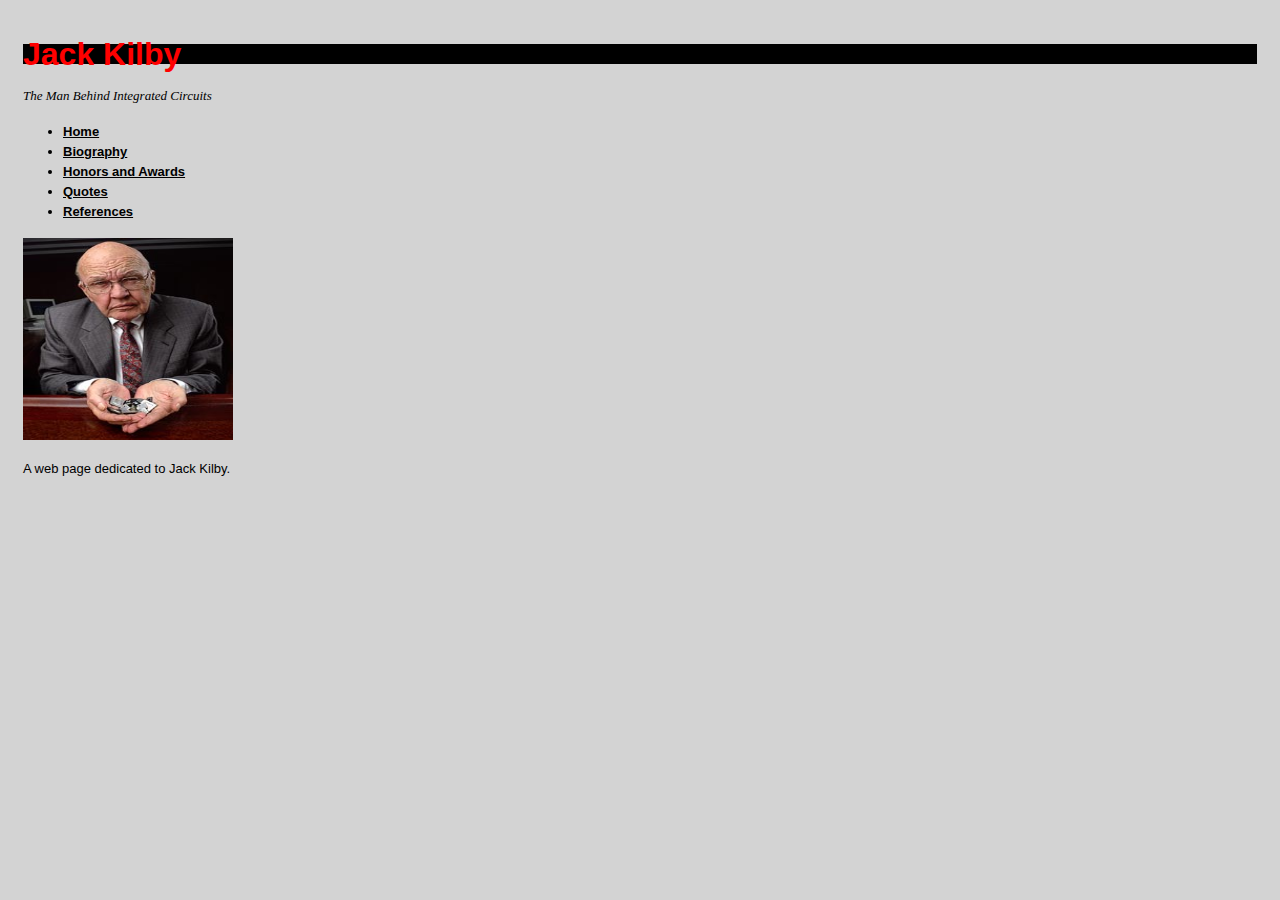
<file: index.html>
<!DOCTYPE html>
<html lang="en">
  <head>
    <meta http-equiv="content-type" content="text/html; charset=utf-8">
    <title>Jack Kilby</title>
    <link href="style2.css" rel="stylesheet" type="text/css">
  </head>
  <body>
    <div id="header">
      <div id="sitebranding">
        <h1>Jack Kilby</h1>
      </div>
      <div id="tagline">
        <p>The Man Behind Integrated Circuits</p>
      </div>
      <div id="navigation">
        <ul>
          <li><a href="index.html">Home</a></li>
          <li><a href="biography.html">Biography</a></li>
          <li><a href="honors.html">Honors and Awards</a></li>
          <li><a href="quotes.html">Quotes</a></li>
          <li><a href="references.html">References</a></li>
        </ul>
      </div>
      <div id="bodycontent">
        <p><img src="JackKilby.jpg" alt="Jack Kilby Holding Modern Microchips "
            style="width: 210px; height: 202px;"></p>
        <p>A web page dedicated to Jack Kilby.</p>
      </div>
    </div>
  </body>
</html>
</file>
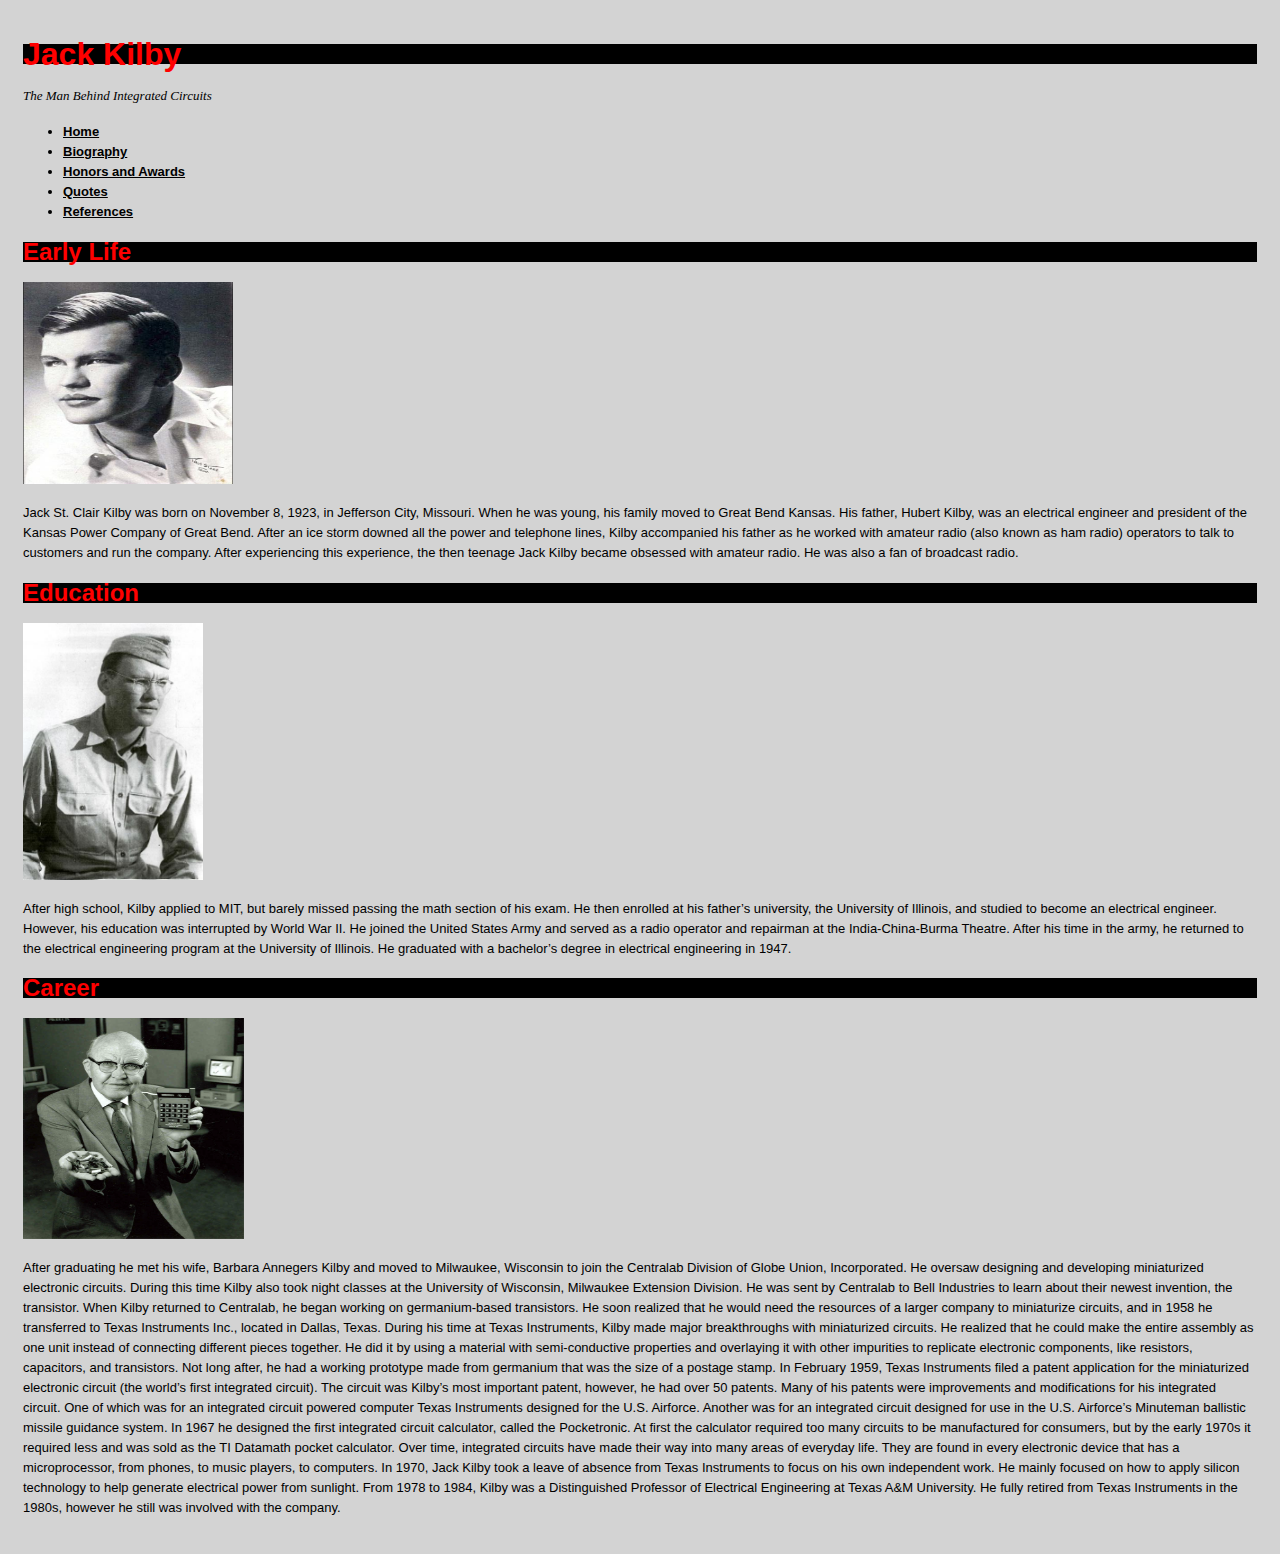
<file: biography.html>
<!DOCTYPE html>
<html lang="en">
  <head>
    <meta http-equiv="content-type" content="text/html; charset=utf-8">
    <title>Jack Kilby</title>
    <link href="style2.css" rel="stylesheet" type="text/css">
  </head>
  <body>
    <div id="header">
      <div id="sitebranding">
        <h1>Jack Kilby</h1>
      </div>
      <div id="tagline">
        <p>The Man Behind Integrated Circuits</p>
      </div>
      <div id="navigation">
        <ul>
          <li><a href="index.html">Home</a></li>
          <li><a href="biography.html">Biography</a></li>
          <li><a href="honors.html">Honors and Awards</a></li>
          <li><a href="quotes.html">Quotes</a></li>
          <li><a href="references.html">References</a></li>
        </ul>
      </div>
      <h2> Early Life </h2>
      <div id="bodycontent">
        <p><img src="young.png" style="width: 210px; height: 202px;"></p>
      </div>
      <p>Jack St. Clair Kilby was born on November 8, 1923, in Jefferson City,
        Missouri. When he was young, his family moved to Great Bend Kansas. His
        father, Hubert Kilby, was an electrical engineer and president of the
        Kansas Power Company of Great Bend. After an ice storm downed all the
        power and telephone lines, Kilby accompanied his father as he worked
        with amateur radio (also known as ham radio) operators to talk to
        customers and run the company. After experiencing this experience, the
        then teenage Jack Kilby became obsessed with amateur radio. He was also
        a fan of broadcast radio. </p>
      <h2> Education </h2>
      <div id="bodycontent">
        <p><img src="army.jpg" <="" div="" style="width: 180px; height: 257px;">
        </p>
        <p> After high school, Kilby applied to MIT, but barely missed passing
          the math section of his exam. He then enrolled at his father’s
          university, the University of Illinois, and studied to become an
          electrical engineer. However, his education was interrupted by World
          War II. He joined the United States Army and served as a radio
          operator and repairman at the India-China-Burma Theatre. After his
          time in the army, he returned to the electrical engineering program at
          the University of Illinois. He graduated with a bachelor’s degree in
          electrical engineering in 1947. </p>
        <h2> Career </h2>
        <div id="bodycontent">
          <p><img src="career.png" <="" div="" style="width: 221px; height: 221px;">
          </p>
          <p> After graduating he met his wife, Barbara Annegers Kilby and moved
            to Milwaukee, Wisconsin to join the Centralab Division of Globe
            Union, Incorporated. He oversaw designing and developing
            miniaturized electronic circuits. During this time Kilby also took
            night classes at the University of Wisconsin, Milwaukee Extension
            Division. He was sent by Centralab to Bell Industries to learn about
            their newest invention, the transistor. When Kilby returned to
            Centralab, he began working on germanium-based transistors. He soon
            realized that he would need the resources of a larger company to
            miniaturize circuits, and in 1958 he transferred to Texas
            Instruments Inc., located in Dallas, Texas. During his time at Texas
            Instruments, Kilby made major breakthroughs with miniaturized
            circuits. He realized that he could make the entire assembly as one
            unit instead of connecting different pieces together. He did it by
            using a material with semi-conductive properties and overlaying it
            with other impurities to replicate electronic components, like
            resistors, capacitors, and transistors. Not long after, he had a
            working prototype made from germanium that was the size of a postage
            stamp. In February 1959, Texas Instruments filed a patent
            application for the miniaturized electronic circuit (the world’s
            first integrated circuit). The circuit was Kilby’s most important
            patent, however, he had over 50 patents. Many of his patents were
            improvements and modifications for his integrated circuit. One of
            which was for an integrated circuit powered computer Texas
            Instruments designed for the U.S. Airforce. Another was for an
            integrated circuit designed for use in the U.S. Airforce’s Minuteman
            ballistic missile guidance system. In 1967 he designed the first
            integrated circuit calculator, called the Pocketronic. At first the
            calculator required too many circuits to be manufactured for
            consumers, but by the early 1970s it required less and was sold as
            the TI Datamath pocket calculator. Over time, integrated circuits
            have made their way into many areas of everyday life. They are found
            in every electronic device that has a microprocessor, from phones,
            to music players, to computers. In 1970, Jack Kilby took a leave of
            absence from Texas Instruments to focus on his own independent work.
            He mainly focused on how to apply silicon technology to help
            generate electrical power from sunlight. From 1978 to 1984, Kilby
            was a Distinguished Professor of Electrical Engineering at Texas
            A&amp;M University. He fully retired from Texas Instruments in the
            1980s, however he still was involved with the company.</p>
        </div>
      </div>
    </div>
  </body>
</html>
</file>
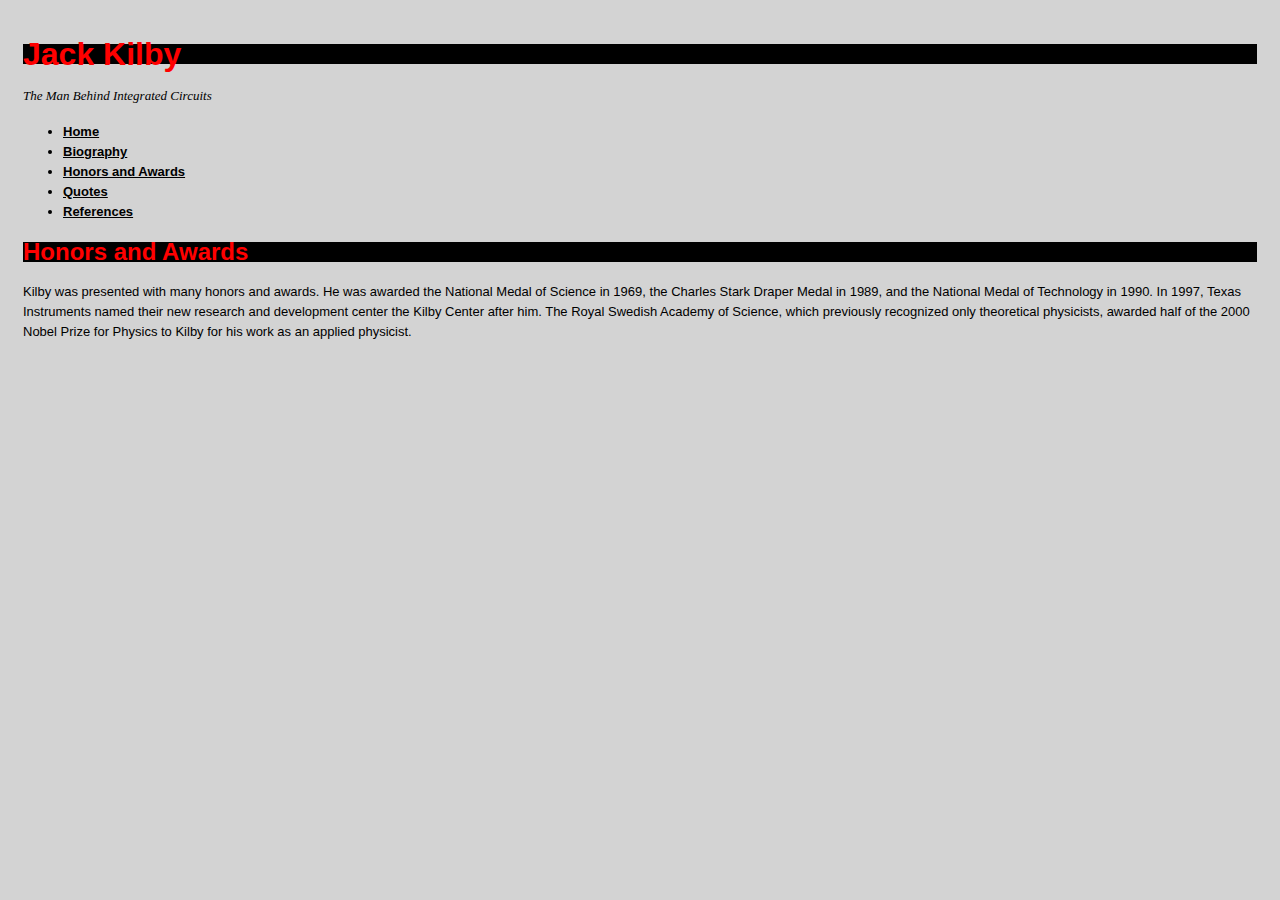
<file: honors.html>
<!DOCTYPE html>
<html lang="en">
  <head>
    <meta http-equiv="content-type" content="text/html; charset=utf-8">
    <title>Jack Kilby</title>
  </head>
  <body>
    <div id="header">
      <div id="sitebranding">
        <h1>Jack Kilby</h1>
        <link href="style2.css" rel="stylesheet" type="text/css">
      </div>
      <div id="tagline">
        <p>The Man Behind Integrated Circuits</p>
      </div>
      <div id="navigation">
        <ul>
          <li><a href="index.html">Home</a></li>
          <li><a href="biography.html">Biography</a></li>
          <li><a href="honors.html">Honors and Awards</a></li>
          <li><a href="quotes.html">Quotes</a></li>
          <li><a href="references.html">References</a></li>
        </ul>
      </div>
      <h2> Honors and Awards </h2>
      <p> Kilby was presented with many honors and awards. He was awarded the
        National Medal of Science in 1969, the Charles Stark Draper Medal in
        1989, and the National Medal of Technology in 1990. In 1997, Texas
        Instruments named their new research and development center the Kilby
        Center after him. The Royal Swedish Academy of Science, which previously
        recognized only theoretical physicists, awarded half of the 2000 Nobel
        Prize for Physics to Kilby for his work as an applied physicist. </p>
    </div>
  </body>
</html>
</file>
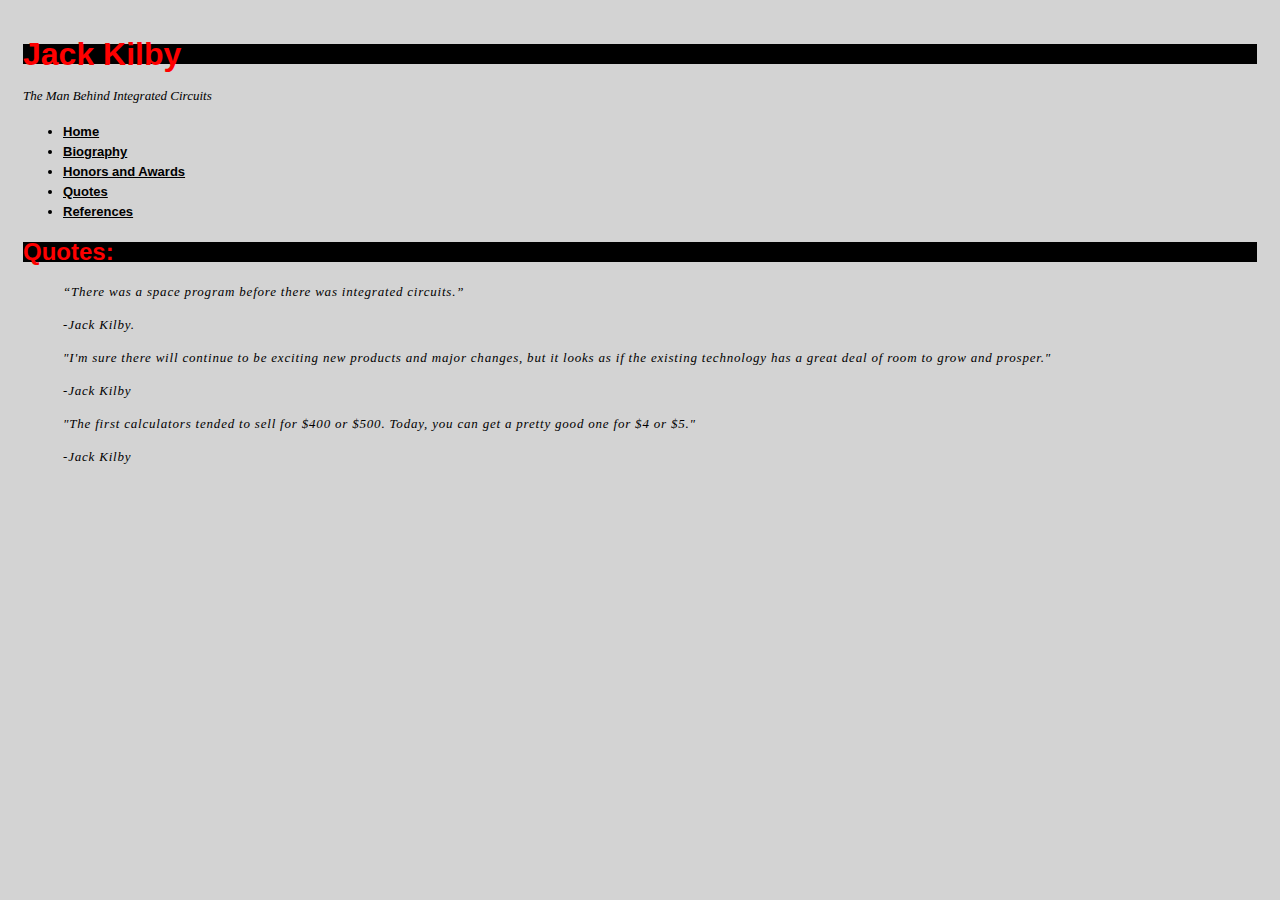
<file: quotes.html>
<!DOCTYPE html>
<html lang="en">
  <head>
    <meta http-equiv="content-type" content="text/html; charset=utf-8">
    <title>Jack Kilby</title>
    <link href="style2.css" rel="stylesheet" type="text/css">
  </head>
  <body>
    <div id="header">
      <div id="sitebranding">
        <h1>Jack Kilby</h1>
      </div>
      <div id="tagline">
        <p>The Man Behind Integrated Circuits</p>
      </div>
      <div id="navigation">
        <ul>
          <li><a href="index.html">Home</a></li>
          <li><a href="biography.html">Biography</a></li>
          <li><a href="honors.html">Honors and Awards</a></li>
          <li><a href="quotes.html">Quotes</a></li>
          <li><a href="references.html">References</a></li>
        </ul>
      </div>
      <h2> Quotes: </h2>
      <blockquote class="quote">
        <p>“There was a space program before there was integrated circuits.”</p>
        <p>-Jack Kilby. </p>
        <p>"I'm sure there will continue to be exciting new products and major
          changes, but it looks as if the existing technology has a great deal
          of room to grow and prosper."</p>
        <p> -Jack Kilby </p>
        <p> "The first calculators tended to sell for $400 or $500. Today, you
          can get a pretty good one for $4 or $5."</p>
        <p> -Jack Kilby </p>
      </blockquote>
      <p></p>
    </div>
  </body>
</html>
</file>
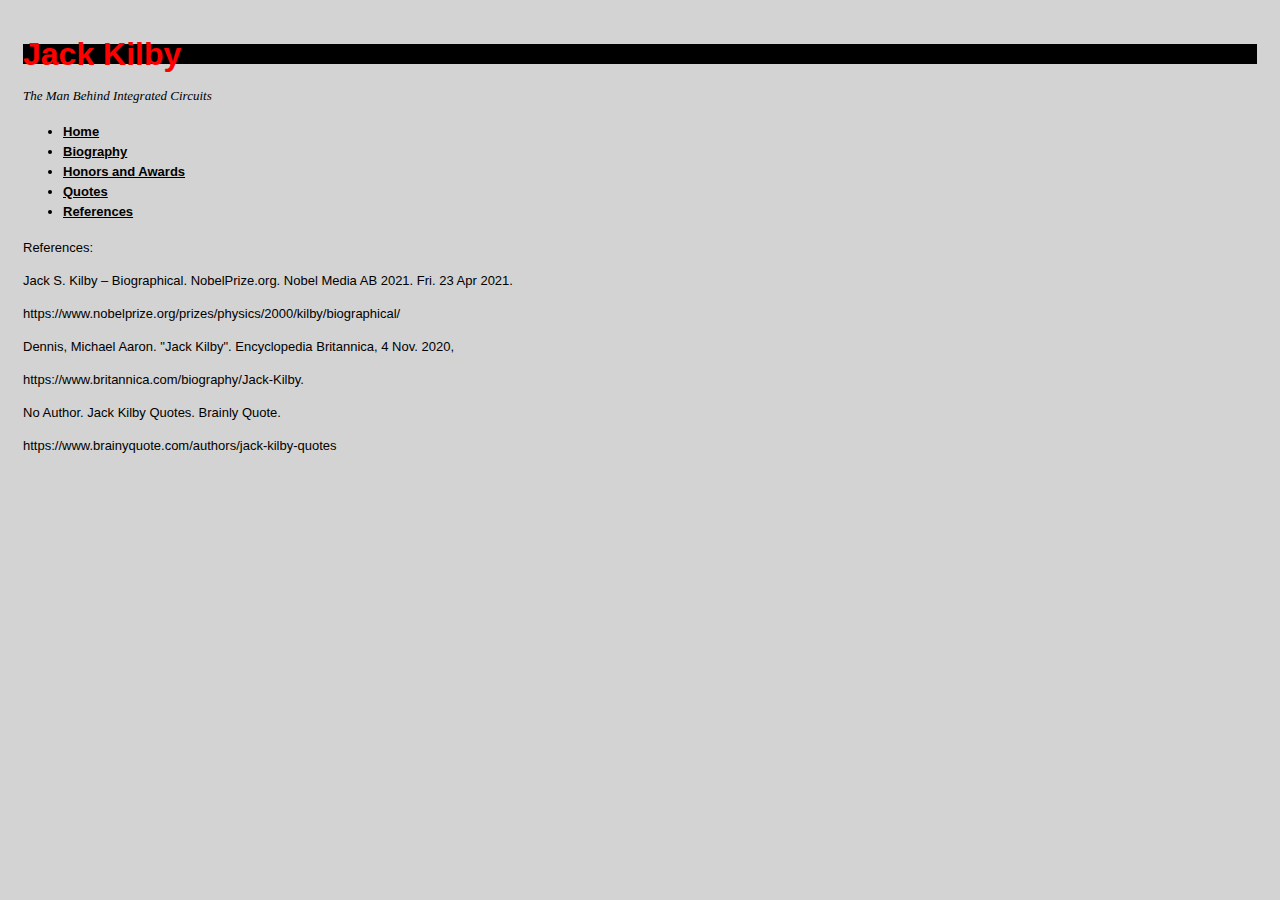
<file: references.html>
<!DOCTYPE html>
<html lang="en">
  <head>
    <meta http-equiv="content-type" content="text/html; charset=utf-8">
    <title>Jack Kilby</title>
    <link href="style2.css" rel="stylesheet" type="text/css">
  </head>
  <body>
    <div id="header">
      <div id="sitebranding">
        <h1>Jack Kilby</h1>
      </div>
      <div id="tagline">
        <p>The Man Behind Integrated Circuits</p>
      </div>
      <div id="navigation">
        <ul>
          <li><a href="index.html">Home</a></li>
          <li><a href="biography.html">Biography</a></li>
          <li><a href="honors.html">Honors and Awards</a></li>
          <li><a href="quotes.html">Quotes</a></li>
          <li><a href="references.html">References</a></li>
        </ul>
      </div>
      <p>References:</p>
      <p>Jack S. Kilby – Biographical. NobelPrize.org. Nobel Media AB 2021. Fri.
        23 Apr 2021.</p>
      <p> https://www.nobelprize.org/prizes/physics/2000/kilby/biographical/</p>
      <p> </p>
      <p>Dennis, Michael Aaron. "Jack Kilby". Encyclopedia Britannica, 4 Nov.
        2020,</p>
      <p> https://www.britannica.com/biography/Jack-Kilby.</p>
      <p> </p>
      <p> No Author. Jack Kilby Quotes. Brainly Quote.</p>
      <p>https://www.brainyquote.com/authors/jack-kilby-quotes </p>
    </div>
  </body>
</html>
</file>
<file: style2.css>
/*

CSS for Jack Kilby site

*/



body {

 font-family: Verdana, Helvetica, Arial, sans-serif;

background-color: #D3D3D3;

 line-height: 125%;

 padding: 15px;

}

li {

 font-size: small;

}

p {

 font-size: small;

 color: black;

}

#tagline p {

 font-style: italic;

 font-family: Times, serif;

}
 
a {

 font-weight: bold;

 color: red;

}
 
a:link {

 color: black;

}

a:visited {

 color: black;

}

a:hover {

 text-decoration: none;

 color: red;

 background-color: black;

}

a:active {

 color: red;

 background-color: grey;

}

.quote {

 color: black;

 font-family: Georgia, Times, serif;

 letter-spacing: 0.05em;

}

blockquote.quote {

 font-style: italic;

}

h1, h2, h3 {

 font-family: Helvetica, Arial, sans-serif;

 background-color: black;

 color: red;

}
</file>
